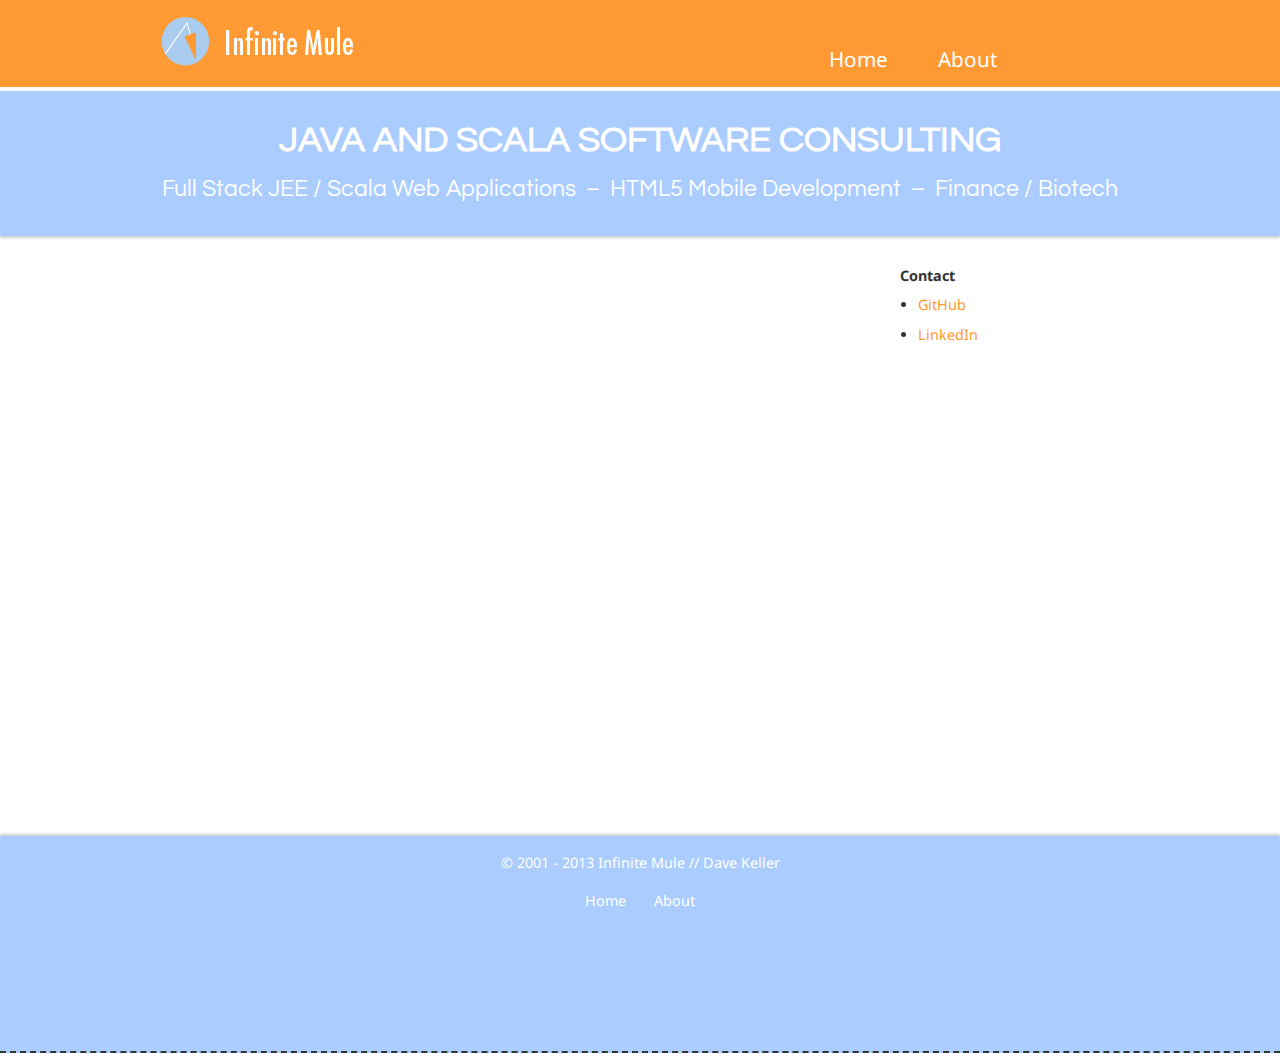
<file: index.html>
<!DOCTYPE html>

<html lang="en">
<head>
  <link rel="icon" href="img/mule-favicon.png" type="image/png" />
  <link rel="shortcut icon" href="img/mule-favicon.png" type="image/png" />

  <style type="text/css" media="all">@import "css/main.css";</style>
  <link href="http://fonts.googleapis.com/css?family=Droid+Sans:400,700" rel="stylesheet" type="text/css"></link>
  <link href="http://fonts.googleapis.com/css?family=Questrial" rel="stylesheet" type="text/css"></link>
  <title>Infinite Mule - Java and Scala Software Consulting</title>
</head>


<body>
<div id="carrot-top">
  <div id="top-content">
    <div id="logo" style="">
      <div id="nav">
        <ul>
        
        <li><a href="/">Home</a></li>
        <!--
        <li><a href="/website/blog">Blog</a></li>
        -->
        <li><a href="/about.html">About</a></li>        
        </ul>      
      </div>

      <a href="/" style="border: 0"><img src="img/infinite-mule-logo.png"/></a>
    </div>
  </div>
</div>
  
<div id="tagline">
  <h1>JAVA AND SCALA SOFTWARE CONSULTING</h1>
  <h2>Full Stack JEE / Scala Web Applications&nbsp;&nbsp;&ndash;&nbsp;&nbsp;HTML5 Mobile Development&nbsp;&nbsp;&ndash;&nbsp;&nbsp;Finance / Biotech</h2>
</div>


<div id="rapper" class="RIP-Biggie">
  <div id="main">
    <div id="sidebar">
      <div>
        <h4>Contact</h4>
        <ul><li><a target="_blank" href="http://www.github.com/infinitemule">GitHub</a></li></ul>
        <ul><li><a target="_blank" href="http://www.linkedin.com/in/infinitemule">LinkedIn</a></li></ul>
      </div>
    </div>  

    <div id="content">          
      <!--
      <div>

        <div class="article-nav"><p>4 Sep 2011</p></div>
        <div class="article">

          <h2 style="padding-top: 0;"></h2>
          <p></p>

          <p style="height: 200px;"></p>
          </div>
        </div>

      <div></div>
      </div>
      -->
    </div>
  </div>
</div>


<div id="footer" style="margin-top: 600px;">
<div style="height: 200px;">
<p>&copy; 2001 - 2013 Infinite Mule // Dave Keller</p>
<p>

<a href="/">Home</a>
&nbsp;&nbsp;&nbsp;&nbsp;&nbsp;
<!--<a href="/website/blog">Blog</a>
&nbsp;&nbsp;&nbsp;&nbsp;&nbsp;-->
<a href="/about.html">About</a>
<!--
</p>
 </div>
 <div>
   <p class="warning">DO NOT WRITE BELOW THIS LINE</p>
 </div>
</div>


<div id="end-of-line">
 <img src="img/write-ok.png"/>
</div>
-->
</body>
</html>
</file>
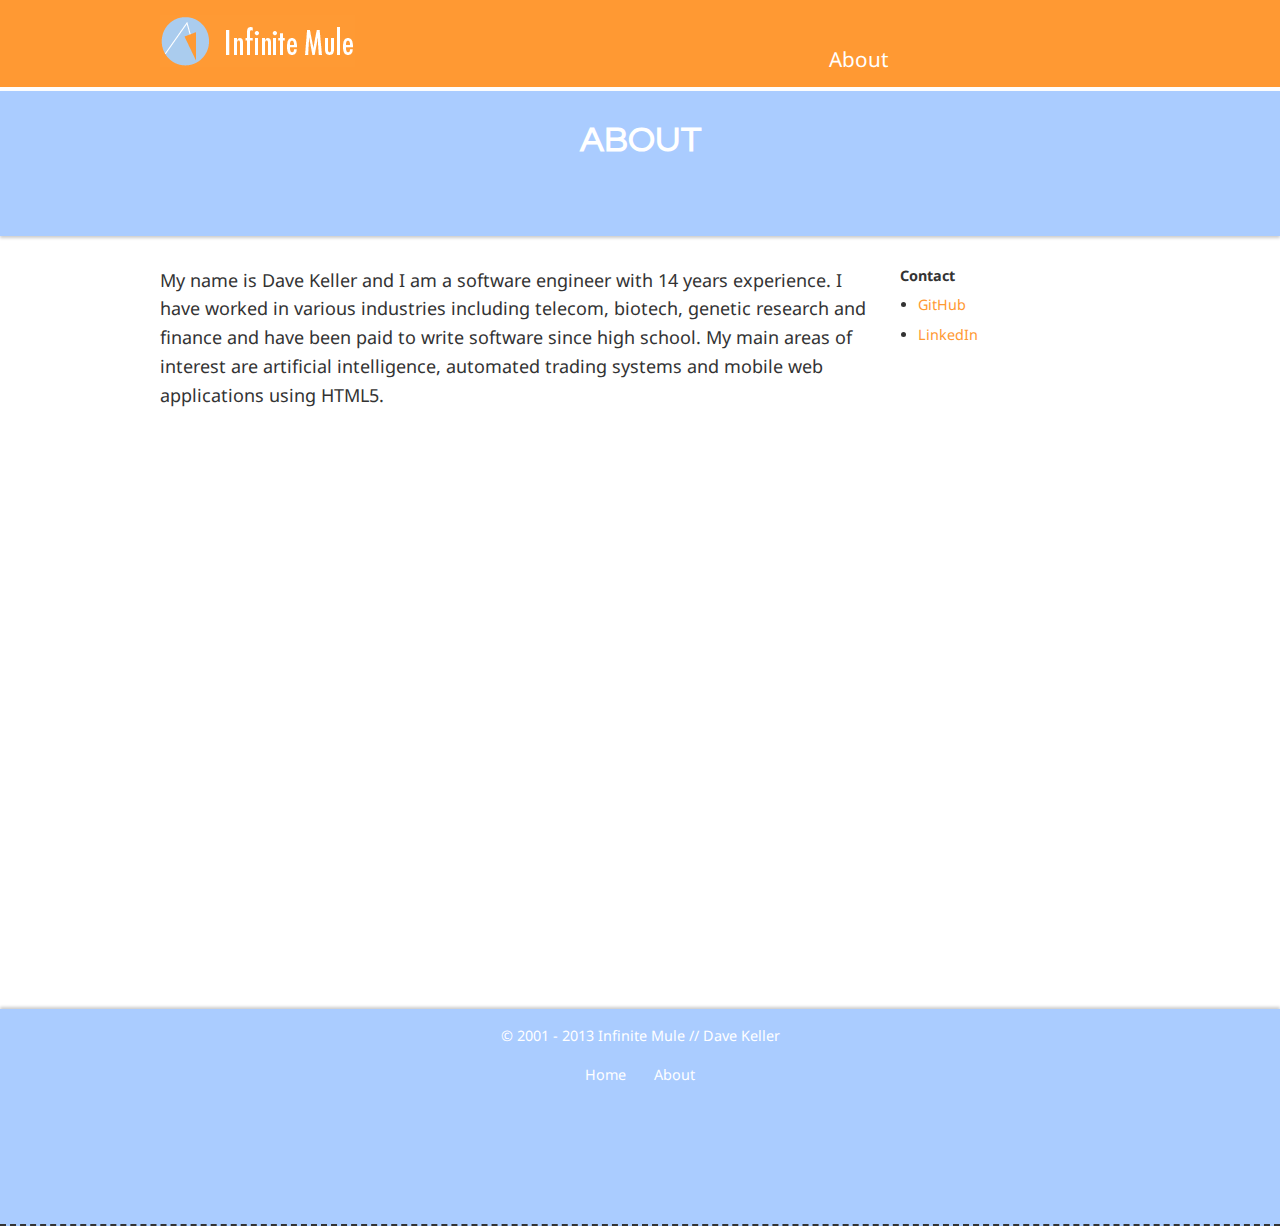
<file: about.html>
<!DOCTYPE html>

<html lang="en">

<head>
  <link rel="icon" href="img/mule-favicon.png" type="image/png" />
  <link rel="shortcut icon" href="img/mule-favicon.png" type="image/png" />

  <style type="text/css" media="all">@import "css/main.css";</style>
  <link href="http://fonts.googleapis.com/css?family=Droid+Sans:400,700" rel="stylesheet" type="text/css"></link>
  <link href="http://fonts.googleapis.com/css?family=Questrial" rel="stylesheet" type="text/css"></link>
  <title>Infinite Mule - Java and Scala Software Consulting - About</title>
</head>


<body>
<div id="carrot-top">
  <div id="top-content">
    <div id="logo" style="">
      <div id="nav">
        <ul>
        <!--
        <li><a href="/website/">Home</a></li>
        <li><a href="/website/blog">Blog</a></li>
        -->
        <li><a href="/about">About</a></li>        
        </ul>      
      </div>

      <a href="/" style="border: 0"><img src="img/infinite-mule-logo.png"/></a>
    </div>
  </div>
</div>
  
<div id="tagline">
  <h1>ABOUT</h1>
  <h2>&nbsp;</h2>
</div>


<div id="rapper" class="RIP-Biggie">
  <div id="main">
    <div id="sidebar">
      <div>
        <h4>Contact</h4>
        <ul><li><a target="_blank" href="http://www.github.com/infinitemule">GitHub</a></li></ul>
        <ul><li><a target="_blank" href="http://www.linkedin.com/in/infinitemule">LinkedIn</a></li></ul>
      </div>
    </div>  

    <div id="content">       
      <p>My name is Dave Keller and I am a software engineer with 14 years experience.  I have worked in various industries including telecom, biotech, genetic research and finance and have been paid to write software since high school.  My main areas of interest are artificial intelligence, automated trading systems and mobile web applications using HTML5.</p> 
        </div>      
      <!--
      <div>

        <div class="article-nav"><p>4 Sep 2011</p></div>
        <div class="article">

          <h2 style="padding-top: 0;"></h2>
          <p></p>

          <p style="height: 200px;"></p>
          </div>
        </div>

      <div></div>
      </div>
      -->
    </div>
  </div>
</div>


<div id="footer" style="margin-top: 600px;">
<div style="height: 200px;">
<p>&copy; 2001 - 2013 Infinite Mule // Dave Keller</p>
<p>
  <a href="/">Home</a>
  &nbsp;&nbsp;&nbsp;&nbsp;&nbsp;
  <!--<a href="/website/blog">Blog</a>
  &nbsp;&nbsp;&nbsp;&nbsp;&nbsp;-->
  <a href="/about.html">About</a>
<!--
</p>
 </div>
 <div>
   <p class="warning">DO NOT WRITE BELOW THIS LINE</p>
 </div>
</div>

<div id="end-of-line">
 <img src="img/write-ok.png"/>
</div>
-->
</body>
</html>
</file>
